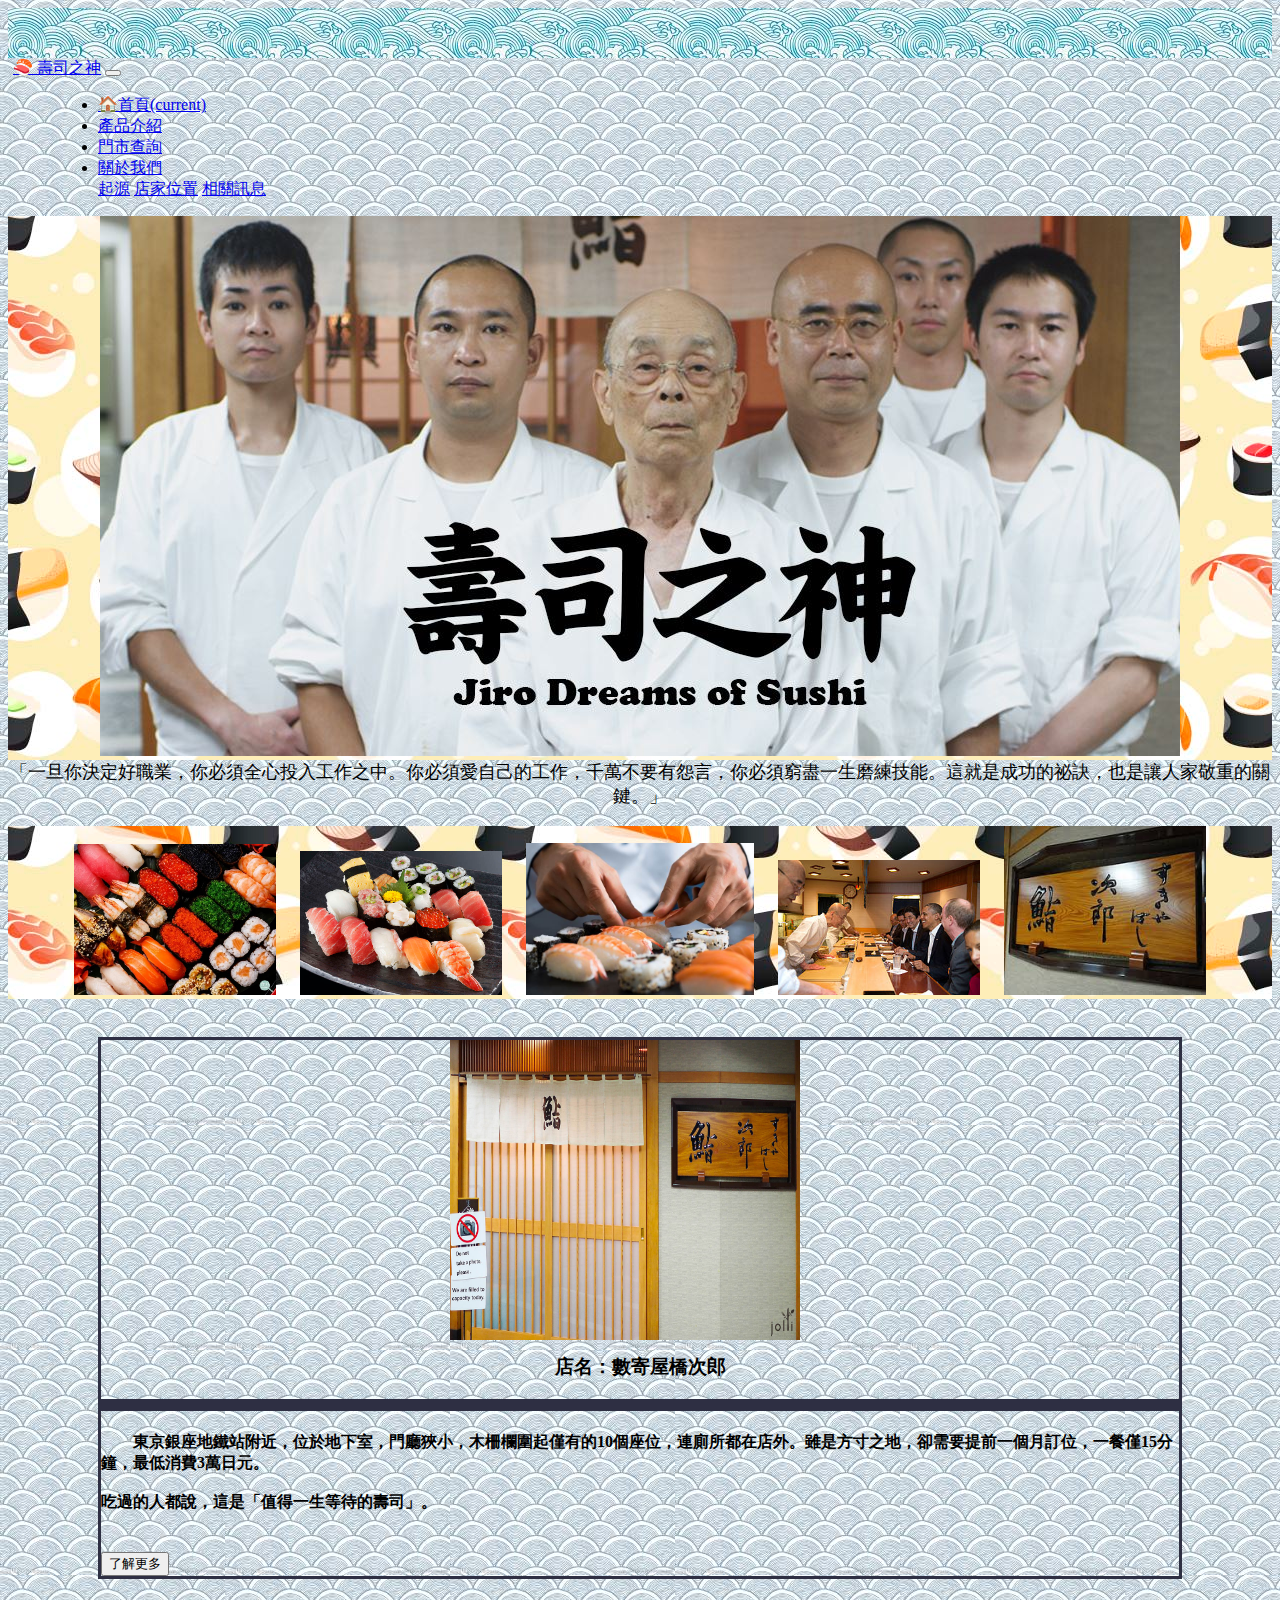
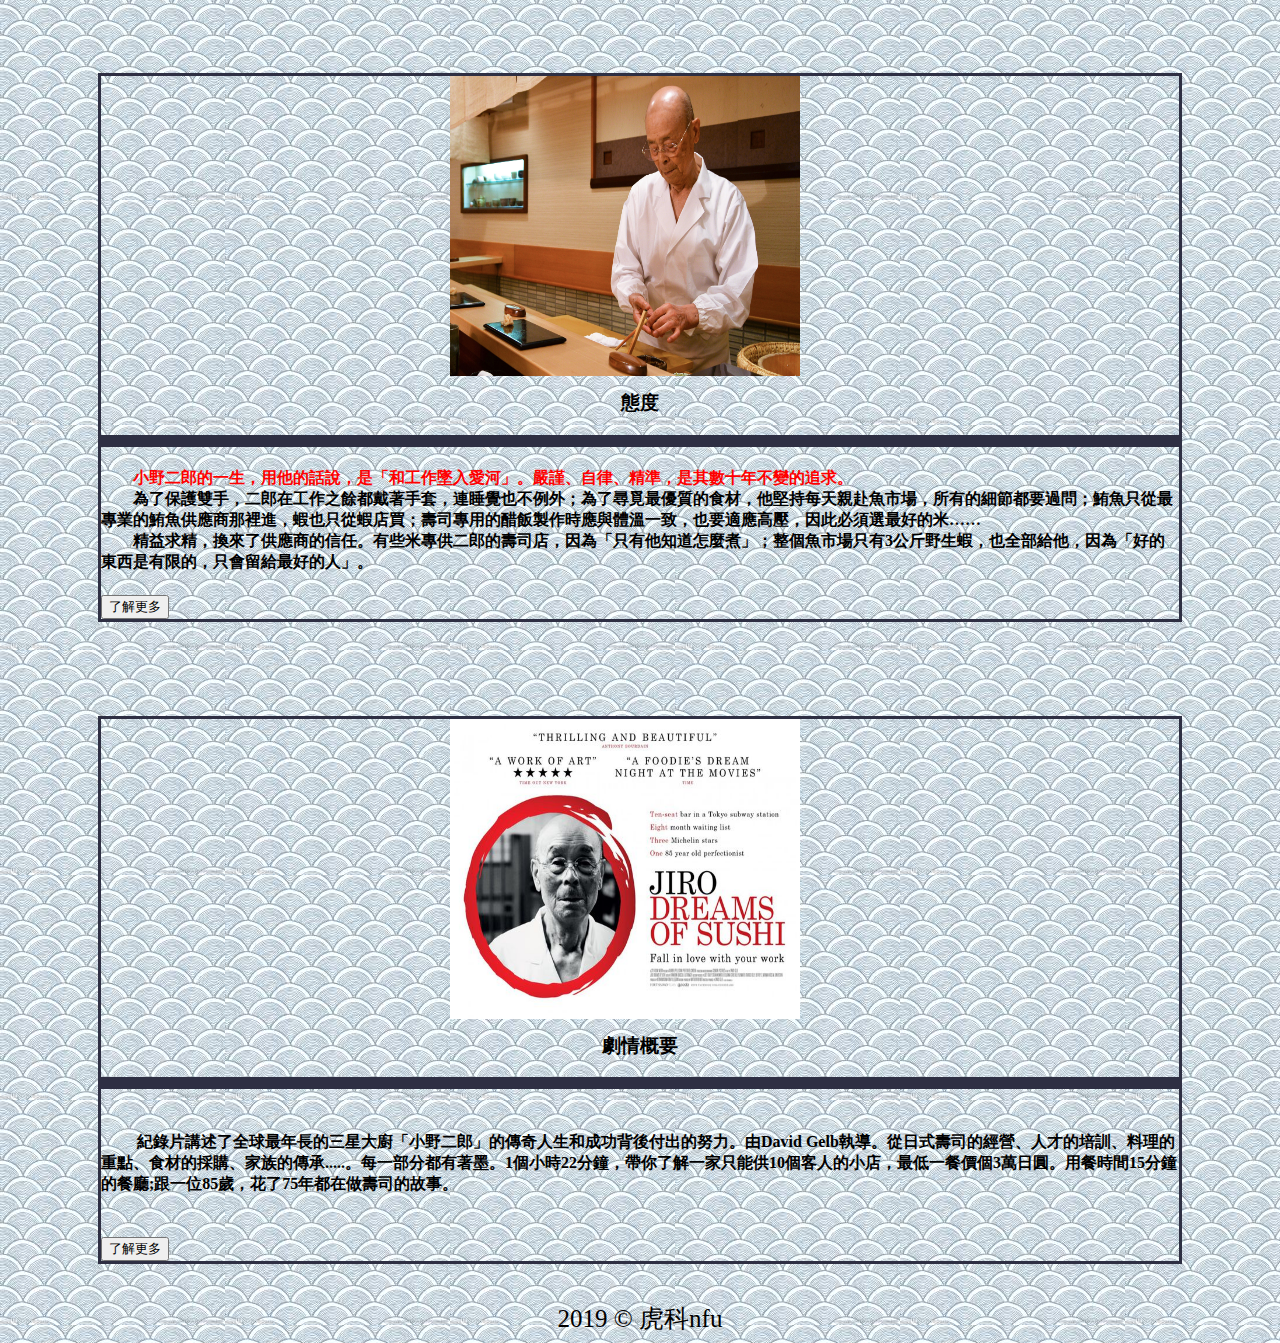
<file: index.html>
<!doctype html>
<html lang="en">
<head>
  <!-- Required meta tags -->
  <meta charset="utf-8">
  <meta name="viewport" content="width=device-width, initial-scale=1, shrink-to-fit=no">

  <!-- Bootstrap CSS -->
  <link rel="stylesheet" href="https://stackpath.bootstrapcdn.com/bootstrap/4.2.1/css/bootstrap.min.css" integrity="sha384-GJzZqFGwb1QTTN6wy59ffF1BuGJpLSa9DkKMp0DgiMDm4iYMj70gZWKYbI706tWS" crossorigin="anonymous">
  <link rel="stylesheet" href="dog.css">
  <title>yee</title>
</head>
<body>
  <div class="header"></div>
  <nav class="navbar navbar-expand-lg navbar-dark bg-dark">
    <a class="navbar-brand" href="#">&#x1F363; 壽司之神</a>
    <button class="navbar-toggler" type="button" data-toggle="collapse" data-target="#navbarNavDropdown" aria-controls="navbarNavDropdown" aria-expanded="false" aria-label="Toggle navigation">
      <span class="navbar-toggler-icon"></span>
    </button>
    <div class="collapse navbar-collapse " id="navbarNavDropdown">
      <ul class="navbar-nav ml-auto">
        <li class="nav-item active">
          <a class="nav-link" href="#"> &#x1F3E0;首頁<span class="sr-only">(current)</span></a>
        </li>
        <li class="nav-item">
          <a class="nav-link" href="#">產品介紹</a>
        </li>
        <li class="nav-item">
          <a class="nav-link" href="#">門市查詢</a>
        </li>
        <li class="nav-item dropdown">
          <a class="nav-link dropdown-toggle" href="#" id="navbarDropdownMenuLink" role="button" data-toggle="dropdown" aria-haspopup="true" aria-expanded="false">
            關於我們
          </a>
          <div class="dropdown-menu" aria-labelledby="navbarDropdownMenuLink">
            <a class="dropdown-item" href="#">起源</a>
            <a class="dropdown-item" href="#">店家位置</a>
            <a class="dropdown-item" href="#">相關訊息</a>
          </div>
        </li>
      </ul>
    </div>
  </nav>
  <div class="c " align="center">
    <img src="image/god.jpg" alt="" class="god img-fluid" >
  </div>
  
  <div class="cen" align="center">
    <span class="badge badge-pill badge-danger ">「一旦你決定好職業，你必須全心投入工作之中。你必須愛自己的工作，千萬不要有怨言，你必須窮盡一生磨練技能。這就是成功的祕訣，也是讓人家敬重的關鍵。」</span>
  </div><br>
  <div class="c" align="center"> 
    <img src="image/t1.jpg" alt="" class="rounded-circle img-fluid" width="16%" >
    <img src="image/t2.jpg" alt="" class="rounded-circle img-fluid" width="16%" >
    <img src="image/t3.jpg" alt="" class="rounded-circle img-fluid" width="18%" >
    <img src="image/t4.jpg" alt="" class="rounded-circle img-fluid" width="16%" >
    <img src="image/t5.jpg" alt="" class="rounded-circle img-fluid" width="16%" >
  </div>

  <div class="txt h-100 d-inline-block" align="center">
    <div class="t1">
      <img src="image/store.jpg" alt="" class="rounded float-left left">
    </div>
    <div class="t2" align="left">
      <h3 align="center"><b>店名：數寄屋橋次郎</b></h3><hr size="12" color="#2E2F43">
      <p><b><h4>　　東京銀座地鐵站附近，位於地下室，門廳狹小，木柵欄圍起僅有的10個座位，連廁所都在店外。雖是方寸之地，卻需要提前一個月訂位，一餐僅15分鐘，最低消費3萬日元。
        <br><br>吃過的人都說，這是「值得一生等待的壽司」。</h4></b>
      </p><br>
      <button type="button" class="btn btn-primary float-right" >了解更多</button>
    </div>
  </div>
  <br>
  
  
  <div class="txt h-100 d-inline-block" align="center">
    <div class="t1">
      <img src="image/i2.jpg" alt="" class="rounded float-left left">
    </div>
    <div class="t2" align="left">
      <h3 align="center"><b>態度</b></h3><hr size="12" color="#2E2F43">
      <p><b><h4>　　<r>小野二郎的一生，用他的話說，是「和工作墜入愛河」。嚴謹、自律、精準，是其數十年不變的追求。</r>
      <br>　　為了保護雙手，二郎在工作之餘都戴著手套，連睡覺也不例外；為了尋覓最優質的食材，他堅持每天親赴魚市場，所有的細節都要過問；鮪魚只從最專業的鮪魚供應商那裡進，蝦也只從蝦店買；壽司專用的醋飯製作時應與體溫一致，也要適應高壓，因此必須選最好的米…… <br>   
      　　精益求精，換來了供應商的信任。有些米專供二郎的壽司店，因為「只有他知道怎麼煮」；整個魚市場只有3公斤野生蝦，也全部給他，因為「好的東西是有限的，只會留給最好的人」。</h4></b></p>
      <button type="button" class="btn btn-primary float-right" >了解更多</button>
    </div>
  </div><br>
  <div class="txt h-100 d-inline-block" align="center">
    <div class="t1">
      <img src="image/i3.jpg" alt="" class="rounded float-left left">
    </div>
    <div class="t2" align="left">
      <h3 align="center"><b>劇情概要</b></h3><hr size="12" color="#2E2F43">
      <p><b><h4>　　
      <br>　　 紀錄片講述了全球最年長的三星大廚「小野二郎」的傳奇人生和成功背後付出的努力。由David Gelb執導。從日式壽司的經營、人才的培訓、料理的重點、食材的採購、家族的傳承.....。每一部分都有著墨。1個小時22分鐘，帶你了解一家只能供10個客人的小店，最低一餐價個3萬日圓。用餐時間15分鐘的餐廳;跟一位85歲，花了75年都在做壽司的故事。<br>   
      　　</h4></b></p>
      <button type="button" class="btn btn-primary float-right" >了解更多</button>
    </div>
  </div>
  <div class="footer" align="center">2019 © 虎科nfu</div>
  <!-- Optional JavaScript -->
  <!-- jQuery first, then Popper.js, then Bootstrap JS -->
  <script src="https://code.jquery.com/jquery-3.3.1.slim.min.js" integrity="sha384-q8i/X+965DzO0rT7abK41JStQIAqVgRVzpbzo5smXKp4YfRvH+8abtTE1Pi6jizo" crossorigin="anonymous"></script>
  <script src="https://cdnjs.cloudflare.com/ajax/libs/popper.js/1.14.6/umd/popper.min.js" integrity="sha384-wHAiFfRlMFy6i5SRaxvfOCifBUQy1xHdJ/yoi7FRNXMRBu5WHdZYu1hA6ZOblgut" crossorigin="anonymous"></script>
  <script src="https://stackpath.bootstrapcdn.com/bootstrap/4.2.1/js/bootstrap.min.js" integrity="sha384-B0UglyR+jN6CkvvICOB2joaf5I4l3gm9GU6Hc1og6Ls7i6U/mkkaduKaBhlAXv9k" crossorigin="anonymous"></script>
</body>
</html>
</file>
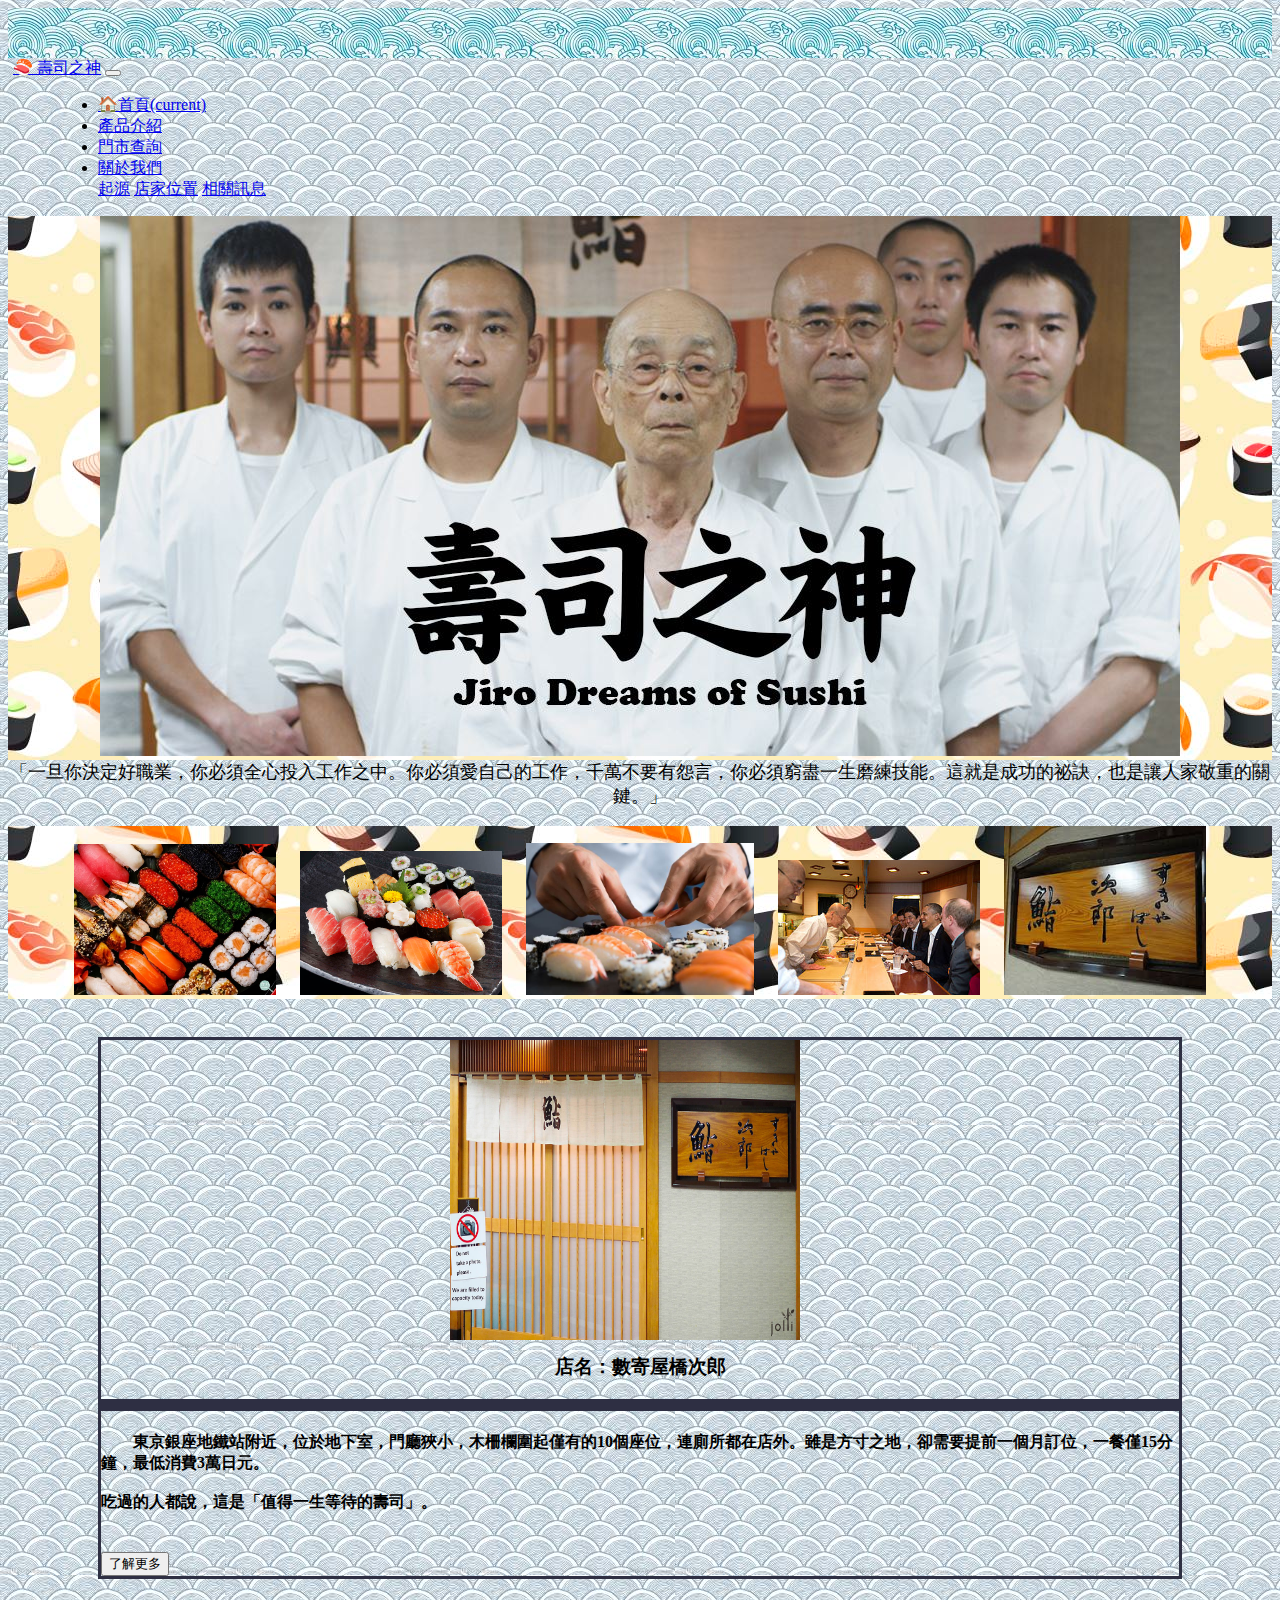
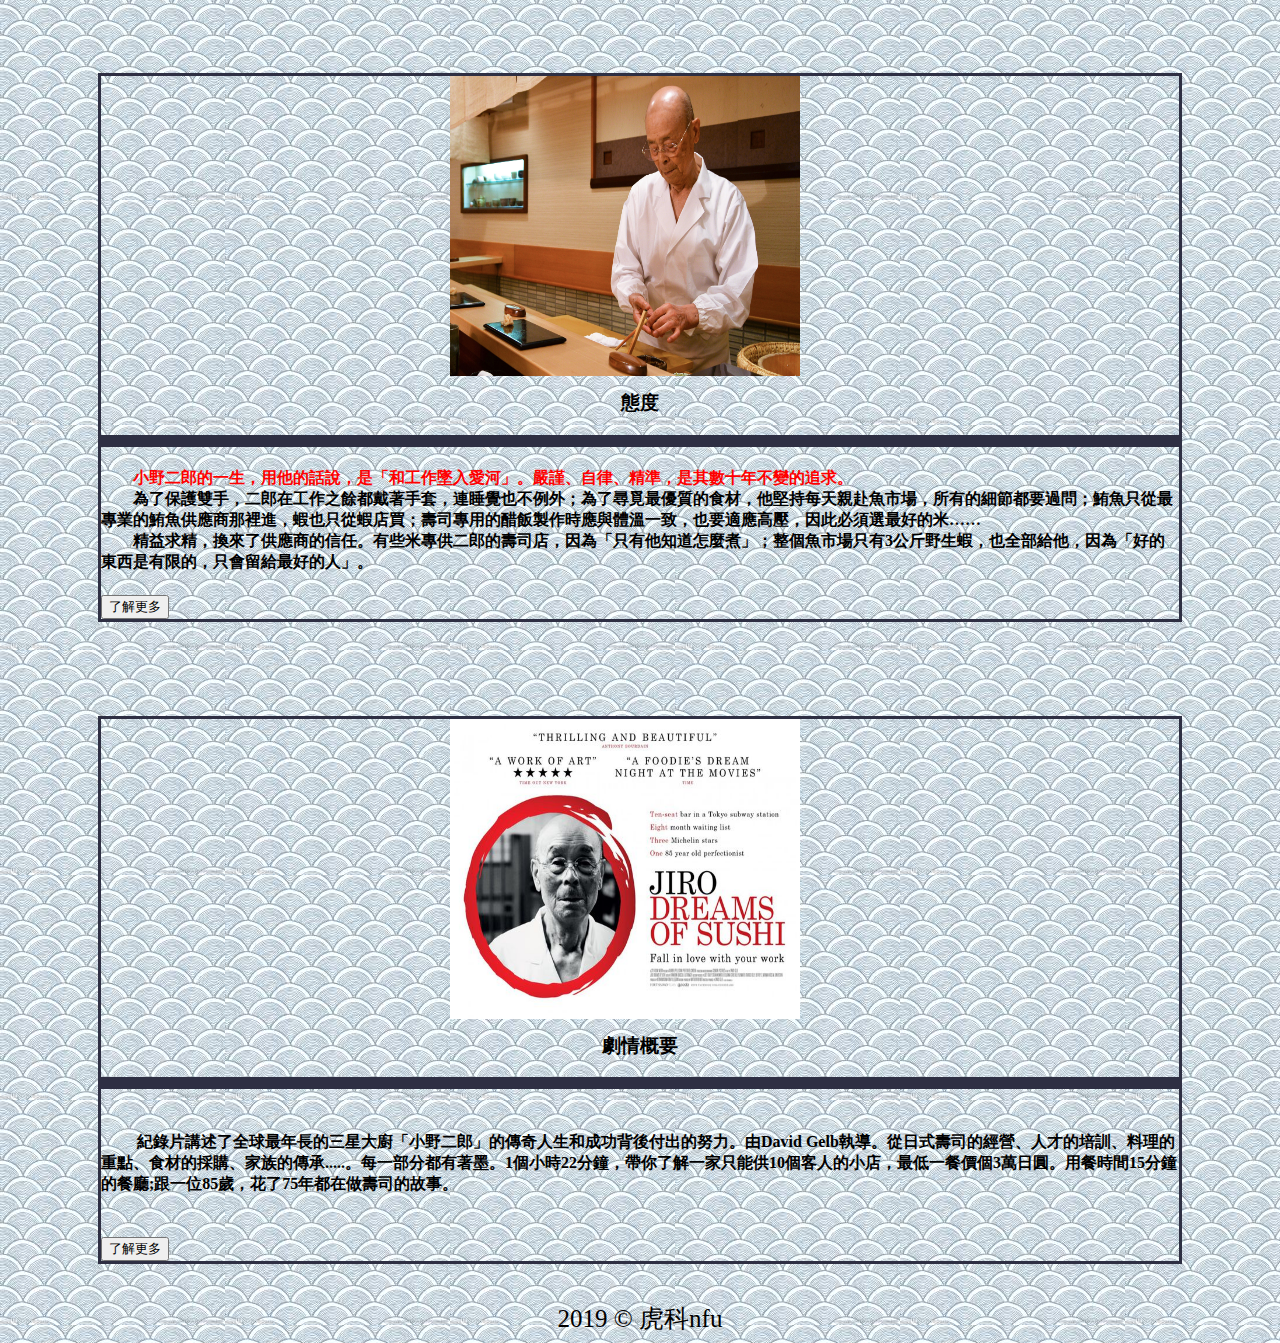
<file: dog.html>
<!doctype html>
<html lang="en">
<head>
  <!-- Required meta tags -->
  <meta charset="utf-8">
  <meta name="viewport" content="width=device-width, initial-scale=1, shrink-to-fit=no">

  <!-- Bootstrap CSS -->
  <link rel="stylesheet" href="https://stackpath.bootstrapcdn.com/bootstrap/4.2.1/css/bootstrap.min.css" integrity="sha384-GJzZqFGwb1QTTN6wy59ffF1BuGJpLSa9DkKMp0DgiMDm4iYMj70gZWKYbI706tWS" crossorigin="anonymous">
  <link rel="stylesheet" href="dog.css">
  <title>yee</title>
</head>
<body>
  <div class="header"></div>
  <nav class="navbar navbar-expand-lg navbar-dark bg-dark">
    <a class="navbar-brand" href="#">&#x1F363; 壽司之神</a>
    <button class="navbar-toggler" type="button" data-toggle="collapse" data-target="#navbarNavDropdown" aria-controls="navbarNavDropdown" aria-expanded="false" aria-label="Toggle navigation">
      <span class="navbar-toggler-icon"></span>
    </button>
    <div class="collapse navbar-collapse " id="navbarNavDropdown">
      <ul class="navbar-nav ml-auto">
        <li class="nav-item active">
          <a class="nav-link" href="#"> &#x1F3E0;首頁<span class="sr-only">(current)</span></a>
        </li>
        <li class="nav-item">
          <a class="nav-link" href="#">產品介紹</a>
        </li>
        <li class="nav-item">
          <a class="nav-link" href="#">門市查詢</a>
        </li>
        <li class="nav-item dropdown">
          <a class="nav-link dropdown-toggle" href="#" id="navbarDropdownMenuLink" role="button" data-toggle="dropdown" aria-haspopup="true" aria-expanded="false">
            關於我們
          </a>
          <div class="dropdown-menu" aria-labelledby="navbarDropdownMenuLink">
            <a class="dropdown-item" href="#">起源</a>
            <a class="dropdown-item" href="#">店家位置</a>
            <a class="dropdown-item" href="#">相關訊息</a>
          </div>
        </li>
      </ul>
    </div>
  </nav>
  <div class="c " align="center">
    <img src="image/god.jpg" alt="" class="god img-fluid" >
  </div>
  
  <div class="cen" align="center">
    <span class="badge badge-pill badge-danger ">「一旦你決定好職業，你必須全心投入工作之中。你必須愛自己的工作，千萬不要有怨言，你必須窮盡一生磨練技能。這就是成功的祕訣，也是讓人家敬重的關鍵。」</span>
  </div><br>
  <div class="c" align="center"> 
    <img src="image/t1.jpg" alt="" class="rounded-circle img-fluid" width="16%" >
    <img src="image/t2.jpg" alt="" class="rounded-circle img-fluid" width="16%" >
    <img src="image/t3.jpg" alt="" class="rounded-circle img-fluid" width="18%" >
    <img src="image/t4.jpg" alt="" class="rounded-circle img-fluid" width="16%" >
    <img src="image/t5.jpg" alt="" class="rounded-circle img-fluid" width="16%" >
  </div>

  <div class="txt h-100 d-inline-block" align="center">
    <div class="t1">
      <img src="image/store.jpg" alt="" class="rounded float-left left">
    </div>
    <div class="t2" align="left">
      <h3 align="center"><b>店名：數寄屋橋次郎</b></h3><hr size="12" color="#2E2F43">
      <p><b><h4>　　東京銀座地鐵站附近，位於地下室，門廳狹小，木柵欄圍起僅有的10個座位，連廁所都在店外。雖是方寸之地，卻需要提前一個月訂位，一餐僅15分鐘，最低消費3萬日元。
        <br><br>吃過的人都說，這是「值得一生等待的壽司」。</h4></b>
      </p><br>
      <button type="button" class="btn btn-primary float-right" >了解更多</button>
    </div>
  </div>
  <br>
  
  
  <div class="txt h-100 d-inline-block" align="center">
    <div class="t1">
      <img src="image/i2.jpg" alt="" class="rounded float-left left">
    </div>
    <div class="t2" align="left">
      <h3 align="center"><b>態度</b></h3><hr size="12" color="#2E2F43">
      <p><b><h4>　　<r>小野二郎的一生，用他的話說，是「和工作墜入愛河」。嚴謹、自律、精準，是其數十年不變的追求。</r>
      <br>　　為了保護雙手，二郎在工作之餘都戴著手套，連睡覺也不例外；為了尋覓最優質的食材，他堅持每天親赴魚市場，所有的細節都要過問；鮪魚只從最專業的鮪魚供應商那裡進，蝦也只從蝦店買；壽司專用的醋飯製作時應與體溫一致，也要適應高壓，因此必須選最好的米…… <br>   
      　　精益求精，換來了供應商的信任。有些米專供二郎的壽司店，因為「只有他知道怎麼煮」；整個魚市場只有3公斤野生蝦，也全部給他，因為「好的東西是有限的，只會留給最好的人」。</h4></b></p>
      <button type="button" class="btn btn-primary float-right" >了解更多</button>
    </div>
  </div><br>
  <div class="txt h-100 d-inline-block" align="center">
    <div class="t1">
      <img src="image/i3.jpg" alt="" class="rounded float-left left">
    </div>
    <div class="t2" align="left">
      <h3 align="center"><b>劇情概要</b></h3><hr size="12" color="#2E2F43">
      <p><b><h4>　　
      <br>　　 紀錄片講述了全球最年長的三星大廚「小野二郎」的傳奇人生和成功背後付出的努力。由David Gelb執導。從日式壽司的經營、人才的培訓、料理的重點、食材的採購、家族的傳承.....。每一部分都有著墨。1個小時22分鐘，帶你了解一家只能供10個客人的小店，最低一餐價個3萬日圓。用餐時間15分鐘的餐廳;跟一位85歲，花了75年都在做壽司的故事。<br>   
      　　</h4></b></p>
      <button type="button" class="btn btn-primary float-right" >了解更多</button>
    </div>
  </div>
  <div class="footer" align="center">2019 © 虎科nfu</div>
  <!-- Optional JavaScript -->
  <!-- jQuery first, then Popper.js, then Bootstrap JS -->
  <script src="https://code.jquery.com/jquery-3.3.1.slim.min.js" integrity="sha384-q8i/X+965DzO0rT7abK41JStQIAqVgRVzpbzo5smXKp4YfRvH+8abtTE1Pi6jizo" crossorigin="anonymous"></script>
  <script src="https://cdnjs.cloudflare.com/ajax/libs/popper.js/1.14.6/umd/popper.min.js" integrity="sha384-wHAiFfRlMFy6i5SRaxvfOCifBUQy1xHdJ/yoi7FRNXMRBu5WHdZYu1hA6ZOblgut" crossorigin="anonymous"></script>
  <script src="https://stackpath.bootstrapcdn.com/bootstrap/4.2.1/js/bootstrap.min.js" integrity="sha384-B0UglyR+jN6CkvvICOB2joaf5I4l3gm9GU6Hc1og6Ls7i6U/mkkaduKaBhlAXv9k" crossorigin="anonymous"></script>
</body>
</html>
</file>
<file: dog.css>
body{
	background-image: url(image/ss.jpg);
	font-family: 微軟正黑體;
}


.header{
	height:50px;
	background-image: url(image/wave.jpg);
}
li{
	margin-left: 50px;
}
.navbar-brand{
	margin-left:5px;
}
.c{
	background-image: url(image/sg.jpg);

}
.badge{
	margin-top:30px;
	font-size:18px;
	height:31px;
}
.txt{
	border:3px solid #2E2F43;
	margin:38px 90px;
	/*height:306px;*/
	
}
p{
	margin-top: -10px;
	margin:1px 30px;
	text-align:left;
}
.left{
	width: 350px;
	height: 300px;
	margin-right: 30px; 
}
h3{
	margin-top:10px;
}
.btn{
	margin-right:28px;
}
r{
	color:red;
}
.rounded-circle{
	margin:auto 10px;
}
.footer{
	font-size:25px;
}
</file>
